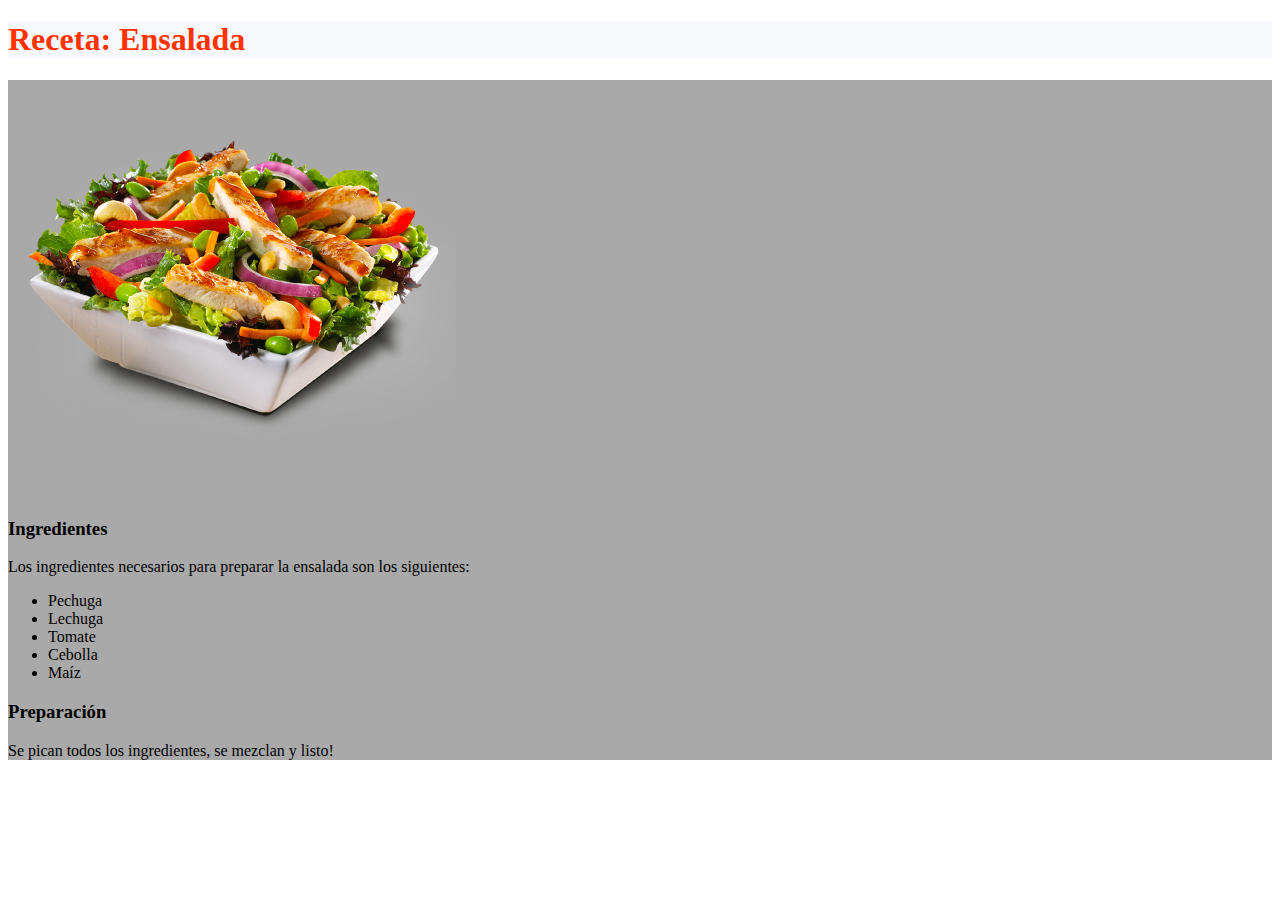
<file: index.html>
<!DOCTYPE html>
<html lang="en">

<head>
    <meta charset="UTF-8">
    <meta http-equiv="X-UA-Compatible" content="IE=edge">
    <meta name="viewport" content="width=device-width, initial-scale=1.0">
    <title>Mi Receta</title>
    <link rel="stylesheet" href="../estilos.css">
</head>

<body>
    <header>
        <h1><b>Receta: Ensalada</b></h1>
    </header>
    <main>
        <img src="../ejercicio1-html-y-css/Imagenes/salad.png" alt="">
        <h3>Ingredientes</h3>
        <p>Los ingredientes necesarios para preparar la ensalada son los siguientes:</p>
        <p>
        <ul>
            <li>Pechuga
            <li>Lechuga
            <li>Tomate
            <li>Cebolla
            <li> Maíz
        </ul>
        </p>
        <h3>Preparación</h3>
        <p>Se pican todos los ingredientes, se mezclan y listo!</p>

    </main>
    <footer></footer>
</body>

</html>
</file>
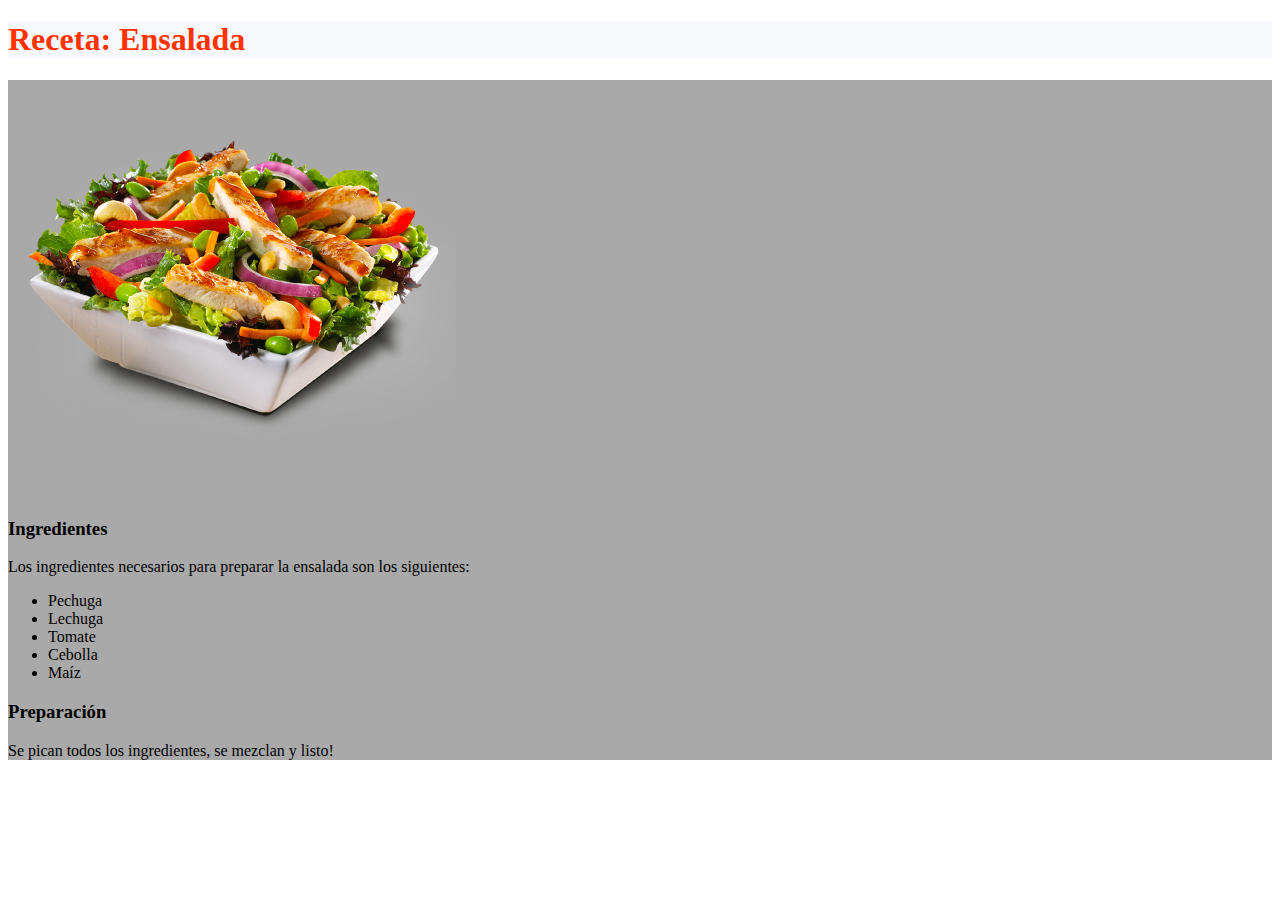
<file: ejercicio1-html-y-css/index.html>
<!DOCTYPE html>
<html lang="en">
<head>
    <meta charset="UTF-8">
    <meta http-equiv="X-UA-Compatible" content="IE=edge">
    <meta name="viewport" content="width=device-width, initial-scale=1.0">
    <title>Mi Receta</title>
    <link rel="stylesheet" href="../estilos.css">
</head>
<body>
    <header>
        <h1><b>Receta: Ensalada</b></h1>
    </header>
    <main>
        <img src="../ejercicio1-html-y-css/Imagenes/salad.png" alt="">
        <h3>Ingredientes</h3>
        <p>Los ingredientes necesarios para preparar la ensalada son los siguientes:</p>
        <p>
        <ul>
            <li>Pechuga
            <li>Lechuga
            <li>Tomate
            <li>Cebolla
            <li> Maíz
        </ul>
        </p>
        <h3>Preparación</h3>
        <p>Se pican todos los ingredientes, se mezclan y listo!</p>

    </main>
    <footer></footer>
</body>

</html>
</file>
<file: estilos.css>
header h1 {
    color: rgb(255, 51, 0);
}

main {
    background-color: #a9a9a9;
}

header {
    background-color: rgb(247, 248, 252);
}

footer {
    background-color: rgb(97, 48, 50);
}
</file>
